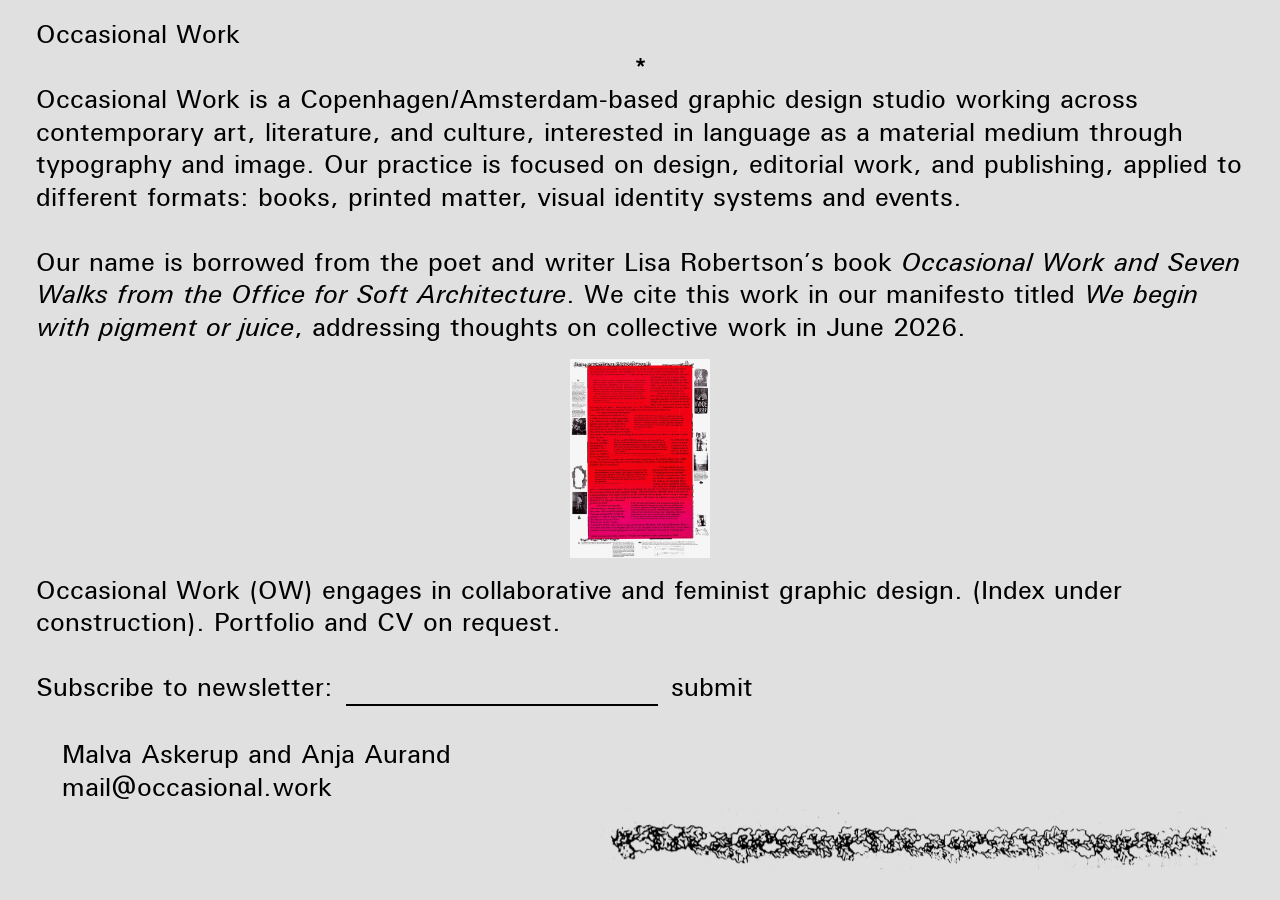
<file: index.html>
<!doctype html>
  <html lang="en">
    <head>

		<meta charset="utf-8">
		<meta name="viewport" content="width=device-width,initial-scale=1.0">

		<meta name="description" content="Occasional Work is a graphic design studio based in Amsterdam/Copenhagen" />
		<meta name="keywords" content="designing, writing, printing, publishing"/>
		<meta name="author" content="Malva Askerup and Anja Aurand" />

    <meta property="og:title" content="Malva Askerup and Anja Aurand" />
    <meta property="og:description" content="Selected works by Occasional Work" />
    <meta property="og:image" content="https://occasional.work/assets/image/slides/pigment.jpg" />
    <meta property="og:url" content="https://occasional.work/" />
    <meta property="og:type" content="website" />

		<link rel="icon" href="assets/image/slides/blomma.png"/>

		<title>Occasional Work</title>

      <link rel="stylesheet" href="assets/css/_reset.css">
      <link rel="stylesheet" href="assets/css/fonts.css">
      <link rel="stylesheet" href="assets/css/style.css">

    </head>

<body>


<header id="title">

<p class="line">

  <a href="index.html" class="name">
    Occasional Work
  </a>

</p>

</header>

<main class="about-content">

  <p class="center">*</p>

  <p class="about-line">Occasional Work is a Copenhagen/<wbr>Amsterdam-based graphic design studio working across contemporary art, literature, and culture, interested in language as a material medium through typography and image. Our practice is focused on design, editorial work, and publishing, applied to different formats: books, printed matter, visual identity systems and events.</p>
<br>
 <p class="about-line">
 Our name is borrowed from the poet and writer Lisa Robertson’s book <em>Occasional Work and Seven Walks from the Office for Soft Architecture</em>. We cite this work in our manifesto titled <em>We begin with pigment or juice</em>, addressing thoughts on collective work in June 2026.</p>


  <figure class="manifesto" id="manifesto">
    <img src="assets/image/slides/pigment.jpg" alt="We begin with pigment or juice">
    <figcaption class="manifesto-caption">
      <i>We begin with pigment or juice</i>&hairsp;—&hairsp;manifesto, offset printed A2 poster, Amsterdam (June 2026)
    </figcaption>
  </figure>

 <p class="about-line">Occasional Work (OW) engages in collaborative and feminist graphic design. (Index under construction). Portfolio and CV on request.</p>
<br>

  <div class="about-line newsletter">
  <form action="https://work.us17.list-manage.com/subscribe/post?u=b3a7740bff55c03f3c8805bb7&amp;id=09c4cb75e2&amp;f_id=0051f7e3f0" method="post" id="mc-embedded-subscribe-form" name="mc-embedded-subscribe-form" class="newsletter-form" novalidate>
      <label for="mce-EMAIL">Subscribe to newsletter: </label><input type="email" name="EMAIL" id="mce-EMAIL" required>
      <input type="hidden" name="redirect" value="https://occasional.work/thanks.html">
      <!-- Honeypot / bot trap — required by Mailchimp, must stay hidden. -->
      <div class="newsletter-honeypot" aria-hidden="true">
        <input type="text" name="b_b3a7740bff55c03f3c8805bb7_09c4cb75e2" tabindex="-1" value="">
      </div>
      <button type="submit" name="subscribe" id="mc-embedded-subscribe" class="newsletter-submit">submit</button>
    </form>
  </div>
<br>
    <p class="about-line indent">Malva Askerup and Anja Aurand</p>
  <p class="about-line indent"><a href="mailto:mail@occasional.work">mail@occasional.work</a></p>

</main>

<div class="ornament ornament-krans">
  <img src="assets/image/slides/krans.png">
</div>

<!-- <div class="ornament ornament-o">
  <img src="assets/image/slides/O.png">
</div> -->

<script src="assets/js/index.js"></script>

</body>
</html>
</file>
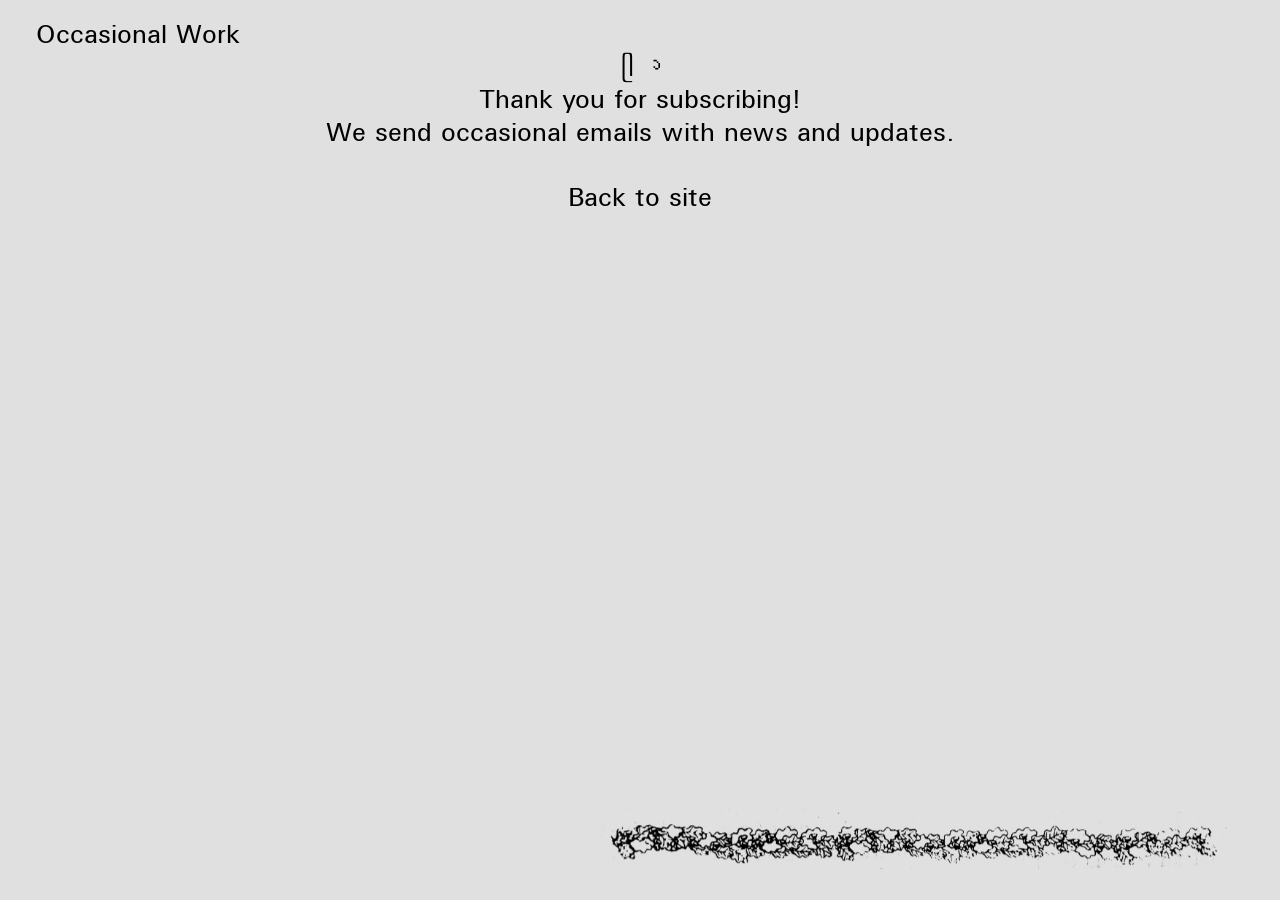
<file: thanks.html>
<!doctype html>
  <html lang="en">
    <head>

		<meta charset="utf-8">
		<meta name="viewport" content="width=device-width,initial-scale=1.0">

		<meta name="description" content="Occasional Work is a graphic design studio based in Amsterdam/Copenhagen" />
		<meta name="author" content="Malva Askerup and Anja Aurand" />

    <meta property="og:title" content="Malva Askerup and Anja Aurand" />
    <meta property="og:description" content="Selected works by Occasional Work" />
    <meta property="og:image" content="https://occasional.work/assets/image/slides/pigment.jpg" />
    <meta property="og:url" content="https://occasional.work/" />
    <meta property="og:type" content="website" />

		<link rel="icon" href="assets/image/slides/blomma.png"/>

		<title>Occasional Work&hairsp;—&hairsp;Subscribed</title>

      <link rel="stylesheet" href="assets/css/_reset.css">
      <link rel="stylesheet" href="assets/css/fonts.css">
      <link rel="stylesheet" href="assets/css/style.css">

    </head>

<body>


<header id="title">

<p class="line">

  <a href="index.html" class="name">
    Occasional Work
  </a>

</p>

</header>

<main class="about-content">

  <p class="center">ᥫ᭡</p>

  <p class="center">Thank you for subscribing!</p>
  <p class="center">We send occasional emails with news and updates.</p>
<br>
  <p class="center"><a href="index.html">Back to site</a></p>

</main>

<div class="ornament ornament-krans">
  <img src="assets/image/slides/krans.png">
</div>

</body>
</html>
</file>
<file: assets/css/fonts.css>
/* Regular (non-italic) */
@font-face {
  font-family: "SimonciniGaramondStd";
  src: url("../fonts/SimonciniGaramondStd.woff") format("woff");
  font-style: normal;
  font-weight: 500;
  font-display: swap;
}

/* Italic */
@font-face {
  font-family: "SimonciniGaramondStd";
  src: url("../fonts/SimonciniGaramondStd-Italic.woff") format("woff");
  font-style: italic;
  font-weight: 500;
  font-display: swap;
}
</file>
<file: assets/css/style.css>
:root {
  --font-family: "U001", sans-serif;
  --font-size: 26px;
  --line-height: 1.25;
  --bg-color: #E0E0E0;
  --text-color: #7d82a0;
  --colour-grey: #919396;

  --padding-top: 1rem;
  --padding-right: 2rem;
  --padding-left: 2rem;
  --padding-bottom: 1rem;

  --content-padding-top: calc(1rem + (var(--font-size) * var(--line-height)));
 --content-padding-bottom: 1rem;

  --z-header: 99;
  --z-decoration: 500;
  --z-overlay: 1000;
}

* {
  box-sizing: border-box;
}

::selection {
  color: #FF2700;
  background-color: var(--colour-grey);
}

@font-face {
    font-family: "U001";
    src: url("../fonts/u001-reg.woff2") format("woff2");
    font-weight: 400;
    font-style: normal;
}

@font-face {
    font-family: "U001";
    src: url("../fonts/u001-ita.woff2") format("woff2");
    font-weight: 400;
    font-style: italic;
}

html {
  font-size: 18px;
  height: auto;
  min-height: 100%;
  overflow: auto;

  background: var(--bg-color);
  color: var(--text-color);
}

body {
  font-family: var(--font-family);
  font-weight: 400;
  font-synthesis: none;
  color: var(--text-color);
  font-size: var(--font-size);
  line-height: var(--line-height);
  min-height: 100vh;
  margin: 0;
  background: var(--bg-color);

  display: flex;
  flex-direction: column;

  -webkit-font-smoothing: antialiased;
  -moz-osx-font-smoothing: grayscale;
}

html {
  margin: 0;
  padding: 0;
  width: 100%;
  overscroll-behavior: none;
}

body {
  overscroll-behavior: none;
}

a {
  color: black;
  text-decoration: none;
}

a:hover {
  text-decoration: underline;
  text-underline-offset: 0.25em;
  text-decoration-color: #FF2700;
  text-decoration-thickness: 2px;
  color: inherit;
}

i,
em {
  font-family: var(--font-family);
  font-style: italic;
  font-weight: 400;
}

#title {
  z-index: var(--z-header);
  color: black;
  margin-top: var(--padding-top);
  margin-left: var(--padding-left);
  display: flex;
  flex-direction: column;
  align-items: flex-start;
  position: fixed;
  width: max-content;
}

.line {
  display: flex;
  flex-direction: column;
  align-items: flex-start;
  margin: 0;
}

.about-content {
  box-sizing: border-box;
  max-width: 100em;
  padding-top: var(--content-padding-top);
  padding-right: var(--padding-right);
  padding-bottom: var(--content-padding-bottom);
  padding-left: var(--padding-left);
  margin: 0;
  color:black;
}


.about-content::after {
  content: "";
  display: table;
  clear: both;
}

.about-line {
  margin: 0;
}

.center {
  text-align: center;
  margin: 0;
}

.about-line + .about-line {
  margin-top: 0;
}

.about-line.indent {
  padding-left: 1em;
}

.about-line.newsletter {
  color: black;
}

.about-line.spacer {
  height: 1em;
}

.newsletter-form {
  display: inline-flex;
  align-items: baseline;
  flex-wrap: wrap;
  gap: 0.5em;
  margin: 0;
  padding: 0;
  border: none;
}

.newsletter-form label {
  color: black;
}

.newsletter-form input[type="email"] {
  font-family: var(--font-family);
  font-size: var(--font-size);
  line-height: var(--line-height);
  color: black;
  background: transparent;
  border: none;
  border-bottom: 2px solid black;
  border-radius: 0;
  padding: 0 0.25em;
  width: 12em;
  max-width: 100%;
}

.newsletter-form input[type="email"]:focus {
  outline: none;
  border-bottom-color: #FF2700;
}


.newsletter-form input[type="email"]:-webkit-autofill,
.newsletter-form input[type="email"]:-webkit-autofill:hover,
.newsletter-form input[type="email"]:-webkit-autofill:focus {
  -webkit-text-fill-color: black;
  box-shadow: 0 0 0 1000px var(--bg-color) inset;
  transition: background-color 9999s ease-in-out 0s;
}


.newsletter-honeypot {
  position: absolute;
  left: -9999px;
  width: 1px;
  height: 1px;
  overflow: hidden;
}

.newsletter-submit {
  font-family: var(--font-family);
  font-size: var(--font-size);
  line-height: var(--line-height);
  color: black;
  background: none;
  border: none;
  border-bottom: 2px solid transparent;
  padding: 0;
  margin: 0;
  cursor: pointer;
  text-decoration: none;
}

.newsletter-submit:hover {
  color: #FF2700;
}

/* ornament */

.ornament {
  position: fixed;
  margin: 0;
  mix-blend-mode: multiply;
  z-index: var(--z-decoration);
}

.ornament img {
  display: block;
  width: 100%;
  height: auto;
}

.ornament-krans {
  bottom: 1em;
  right: 2em;
  width: 630px;
}

.ornament-o {
  bottom: 10em;
  right: 10em;
  width: 50px;
}

/* manifesto */

.manifesto {
  display: block;
  margin: calc(var(--line-height) / 2 * 1em) auto;
  width: 140px;
  cursor: pointer;
  z-index: var(--z-decoration);
}

.manifesto img {
  display: block;
  width: 100%;
  height: auto;
}

.manifesto-caption {
  display: none;
}

.manifesto.is-open {
  position: fixed;
  top: 0;
  left: 0;
  right: 0;
  bottom: 0;
  width: auto;
  margin: 0;
  display: flex;
  flex-direction: column;
  align-items: center;
  justify-content: center;
  gap: 1em;
  background: var(--colour-grey);
  cursor: pointer;
  z-index: var(--z-overlay);
  padding: 1em 2em;
  overflow: auto;
}

.manifesto.is-open img {
  width: auto;
  max-width: 90vw;
  max-height: calc(100vh - 7em);
  flex-shrink: 0;
}

.manifesto.is-open .manifesto-caption {
  display: block;
  color: #111;
  font-style: normal;
  font-size: var(--font-size);
  line-height: var(--line-height);
  text-align: center;
  max-width: 80em;
  margin: 0;
  flex-shrink: 0;
}

img,
#title {
  -moz-user-select: none;
  user-select: none;
  -webkit-user-select: none;
  -ms-user-select: none;
}


@media (max-width: 1175px) {

  /* .ornament-krans only */
.ornament-krans {
  position: static;
  display: block;
  width: auto;
  max-width: min(630px, calc(100vw - var(--padding-left) - var(--padding-right)));
  margin: auto 2em 1rem auto;
}

    .about-content {
  padding-bottom: 0;
}
}

@media (max-width: 600px) {
   :root {
    --font-size: 18px;
    --padding-top: 0.5rem;
    --padding-bottom: 0.5rem;
    --padding-right: 1rem;
    --padding-left: 1rem;
  }

  #title {
    width: auto;
    max-width: calc(100vw - var(--padding-left) - var(--padding-right));
  }

  .ornament-krans {
    position: static;
    display: block;
    width: auto;
    max-width: calc(100vw - var(--padding-left) - var(--padding-right));
    margin: auto 2em 1rem auto;
  }

  .manifesto {
    width: 100px;
    margin: 0.75em auto;
  }

  .newsletter-form input[type="email"] {
    width: 8em;
  }

  .newsletter-form {
  row-gap: (var(--line-height));
}

  .about-content {
  padding-bottom: 0;
}
}
</file>
